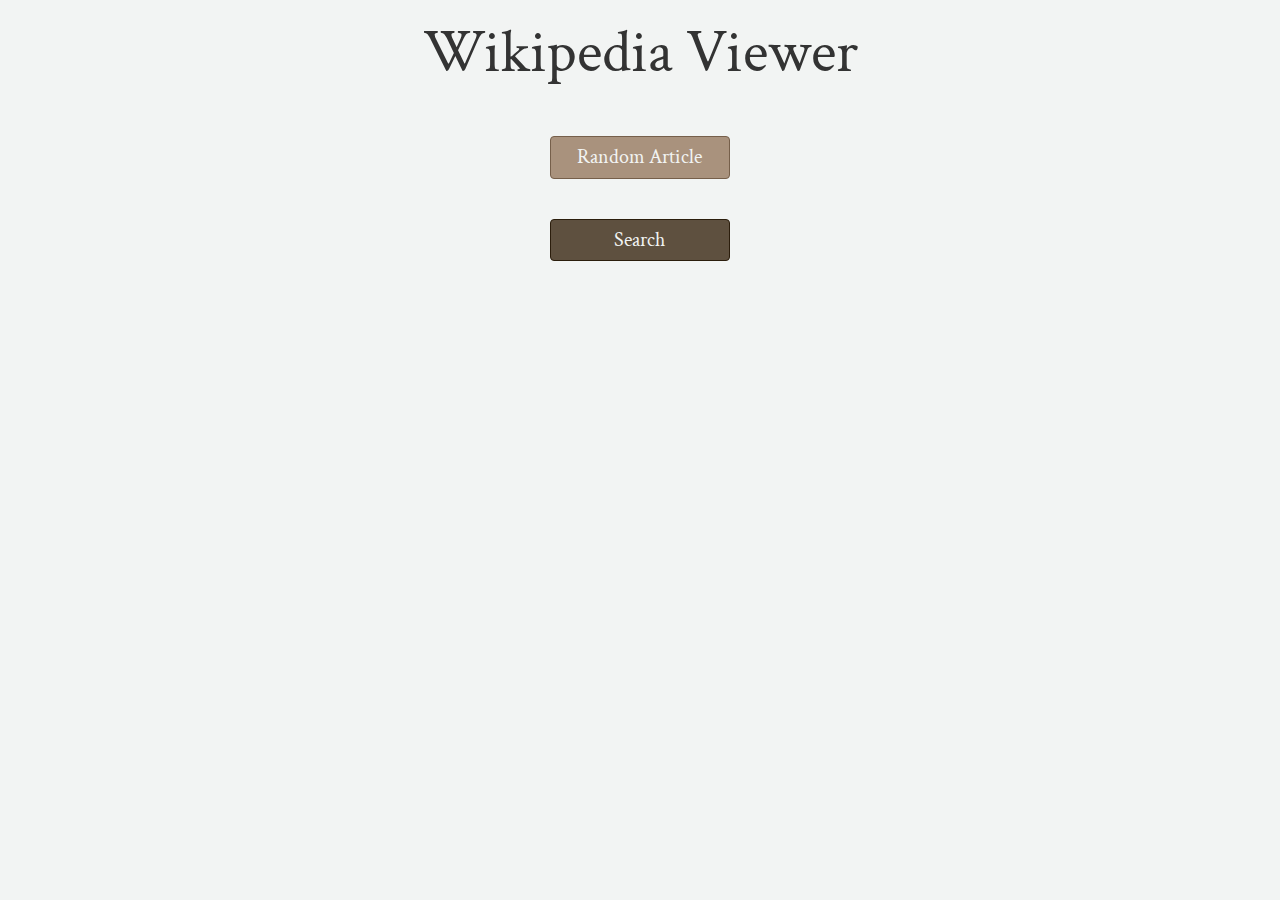
<file: wikipedia/search-app/index.html>
<head>
  <link rel="stylesheet" type="text/css" href="https://maxcdn.bootstrapcdn.com/bootstrap/3.3.6/css/bootstrap.min.css">
  <link rel="stylesheet" type="text/css" href="https://maxcdn.bootstrapcdn.com/font-awesome/4.4.0/css/font-awesome.min.css">
  <link rel="stylesheet" type="text/css" href="style.css">

  <script src="https://ajax.googleapis.com/ajax/libs/jquery/2.2.4/jquery.min.js"></script>
  <script src="http://maxcdn.bootstrapcdn.com/bootstrap/3.3.6/js/bootstrap.min.js"></script>
  <script src="scripts.js"></script>
  
</head>

<header>

</header>


<body>
  <div class="container-fluid">
    <div class="row">
      <div class="text-center"><h1>Wikipedia Viewer</h1></div>
      <div class="wrapper col-xs-10 col-xs-offset-1">
        <div class="random">
          <div class="content"></div>
          <a href="https://en.wikipedia.org/wiki/Special:Random">
            <button id="random" class="btn center-block">Random Article</button>
          </a>
        </div>
        <div class="search">
          <a href="#"><button id="search" class="btn center-block">Search</button></a>
          <div class="search-container hidden">
            <span class="col-xs-10 col-xs-offset-1 form-group">
                <input id="searchbox" class="searchbox form-control" type="text" name="query" placeholder="Search Wikipedia">
            </span>
            <span class="col-xs-1"><i id="submit" class="fa fa-chevron-right" aria-hidden="true"></i></span>
          </div>
          <table class="search-results table table-striped table-hover hidden table-responsive">
            <tbody>
            </tbody>
          </table>
        </div>
        
        
        
      </div><!--.wrapper-->
    </div> <!-- .row -->
  </div><!-- .container-fluid -->
    
</body>


<footer>
  
</footer>
</file>
<file: wikipedia/search-app/style.css>
@import 'https://fonts.googleapis.com/css?family=Crimson+Text|Open+Sans';
html {
    color: #0A0908;
}
body {
    font-family: 'Crimson Text', serif;
    font-size: 3rem;
    background: #F2F4F3;
}
h1 {
    font-family: 'Crimson Text', serif;
    font-size: 6rem;
}
a .btn {
    color: #F2F4F3;
}
a:hover {
    text-decoration: none;
    color: #F2F4F3;
}
table a{
    color: #49111C;
    font-weight: bold;
    font-size:2.2rem;
}
td {
    min-width: 20rem;
    font-size: 2rem;
}
.btn {
    width: 18rem;
    margin-top: 4rem;
    font-size: 2rem;
}
.btn:focus {
    outline: none;
}
#random:hover,
#search:hover {
    background-color: #49111C;
    color: #F2F4F3;
}
#random {
    background-color: #A9927D;
    border-color: #765F4A;
}
#search {
    background-color: #5E503F;
    border-color: #2B1D0C;
}
.no-results {
    font-size: 4rem;
    margin-top: 4rem;
}
.form-control {
    font-size:2rem;
}
.search-container {
    margin-top: 4rem;
}
.fa-chevron-right {
    font-size: 28px;
    padding: 4px 0;
}
.fa-chevron-right:hover {
    cursor: pointer;
    color: darkgrey;
}
.table-striped>tbody>tr {
    background-color: #F2F4F3;
}
.table-striped>tbody>tr:nth-of-type(odd) {
    background-color: #D9DBDA;
}
.table-hover>tbody>tr:hover {
    background-color: #A9927D;
}

@media (min-width:280px) {
    td {
        min-width: 10rem;
}
@media (min-width:720px){
    td {
        min-width: 20rem;
    }
}
</file>
